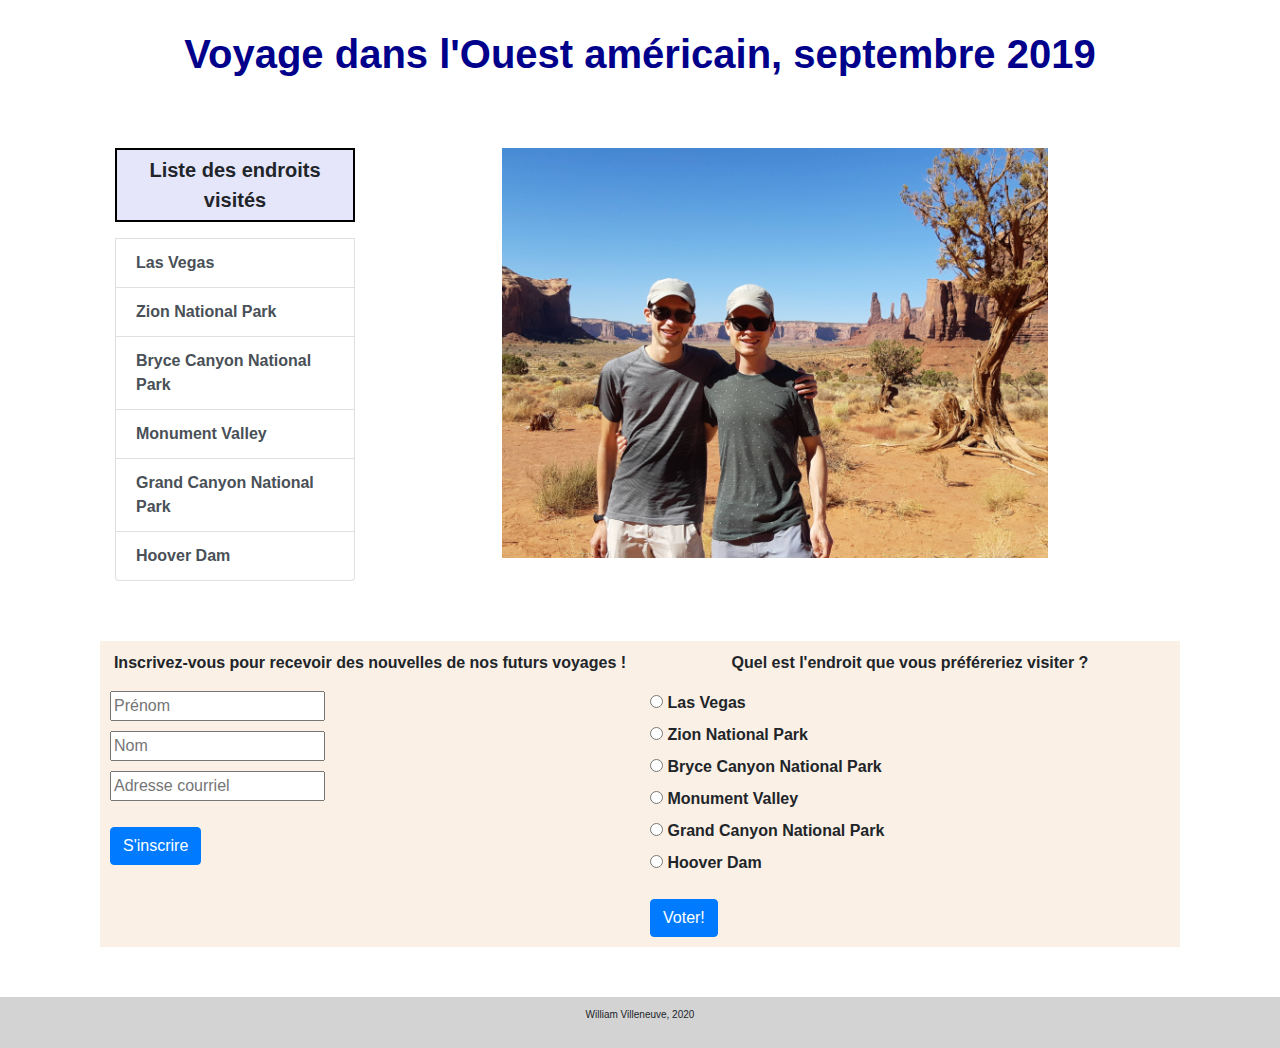
<file: index.html>
<!DOCTYPE=HTML>
<html>
  <head>
    <link rel="stylesheet" href="https://stackpath.bootstrapcdn.com/bootstrap/4.4.1/css/bootstrap.min.css" integrity="sha384-Vkoo8x4CGsO3+Hhxv8T/Q5PaXtkKtu6ug5TOeNV6gBiFeWPGFN9MuhOf23Q9Ifjh" crossorigin="anonymous">
    <link rel="stylesheet" href="images.css">
    <link rel="stylesheet" href="style.css">
    <link rel="stylesheet" href="titre.css">
    <meta name="viewport" content="width=device-width, initial-scale=1.0">
    <title>Voyage</title>
  </head>
  <body>

    <h1></h1>

    <div class="container">
      <div class="row">
        <div class="col-md-3">
          <p id="nav">Liste des endroits visités</p>
          <a href="lasvegas.html" class="list-group-item list-group-item-action">Las Vegas</a></li>
          <a href="zion.html" class="list-group-item list-group-item-action">Zion National Park</a></li>
          <a href="bryce.html" class="list-group-item list-group-item-action">Bryce Canyon National Park</a></li>
          <a href="hello.html" class="list-group-item list-group-item-action">Monument Valley</a></li>
          <a href="hello.html" class="list-group-item list-group-item-action">Grand Canyon National Park</a></li>
          <a href="hello.html" class="list-group-item list-group-item-action">Hoover Dam</a></li>
        </div>
        <div class="col-md-9">
          <img src="20190928_110254.jpg" class="index_image">
        </div>
      </div>
      <div class="row" id= "row2">
        <div class="col-md-6">
          <p class="p_row2">Inscrivez-vous pour recevoir des nouvelles de nos futurs voyages !</p>
          <form id=inscrire>
          <input type="text" id="prenom" placeholder="Prénom"><br>
          <input type="text" id="nom" placeholder="Nom"><br>
          <input type="email" id="courriel" placeholder="Adresse courriel"><br>
        </form>
        <button type="button" class="btn btn-primary" onclick="window.location.href='inscription.html'">S'inscrire</button>
        </div>
        <div class="col-md-6">
          <p class="p_row2"> Quel est l'endroit que vous préféreriez visiter ? </p>
          <form id=prefere>
            <input type="radio" name="place" id="Las Vegas">
            <label for="Las Vegas">Las Vegas</label><br>
            <input type="radio" name="place" id="Zion National Park">
            <label for="Zion National Park">Zion National Park</label><br>
            <input type="radio" name="place" id="Bryce Canyon National Park">
            <label for="Bryce Canyon National Park">Bryce Canyon National Park</label><br>
            <input type="radio" name="place" id="Monument Valley">
            <label for="Monument Valley">Monument Valley</label><br>
            <input type="radio" name="place" id="Grand Canyon National Park">
            <label for="Grand Canyon National Park">Grand Canyon National Park</label><br>
            <input type="radio" name="place" id="Hoover Dam">
            <label for="Hoover Dam">Hoover Dam</label><br>
          </form>
          <button type="button" class="btn btn-primary" onclick="window.location.href='vote.html'">Voter!</button>
        </div>
      </div>
    </div>
    <div class="container-fluid" id="foot">
        <p>William Villeneuve, 2020</p>
    </div>
 </body>
</file>
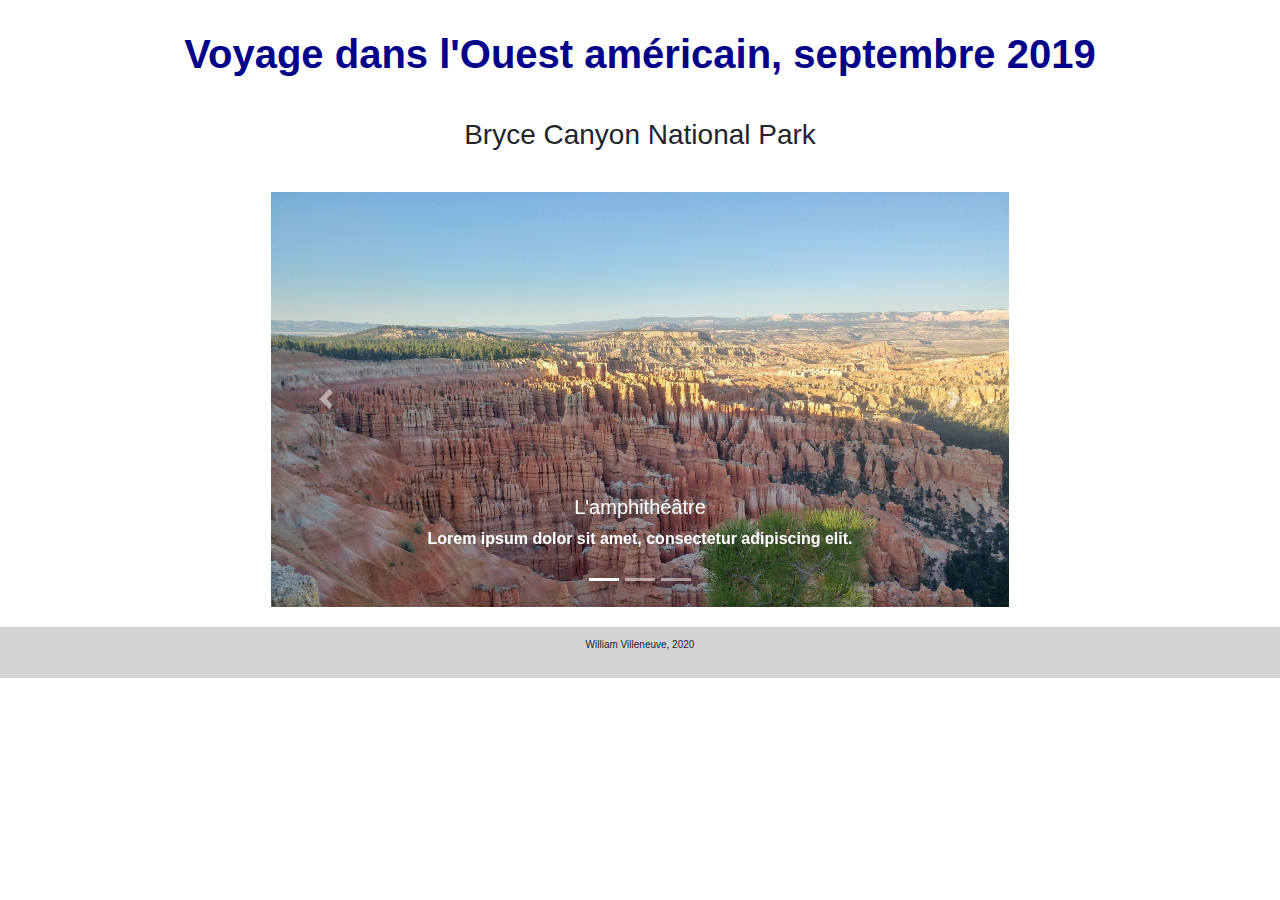
<file: bryce.html>
<!DOCTYPE=HTML>
<html>
  <head>
    <link rel="stylesheet" href="https://stackpath.bootstrapcdn.com/bootstrap/4.4.1/css/bootstrap.min.css" integrity="sha384-Vkoo8x4CGsO3+Hhxv8T/Q5PaXtkKtu6ug5TOeNV6gBiFeWPGFN9MuhOf23Q9Ifjh" crossorigin="anonymous">
    <link rel="stylesheet" href="style.css">
    <link rel="stylesheet" href="images.css">
    <link rel="stylesheet" href="titre.css">
    <meta name="viewport" content="width=device-width, initial-scale=1.0">
    <title>Bryce</title>
  </head>

  <h1></h1>
  <h3>Bryce Canyon National Park</h3>


  <div class=container id="caroussel">
    <div id="carouselExampleCaptions" class="carousel slide" data-ride="carousel">
      <ol class="carousel-indicators">
        <li data-target="#carouselExampleCaptions" data-slide-to="0" class="active"></li>
        <li data-target="#carouselExampleCaptions" data-slide-to="1"></li>
        <li data-target="#carouselExampleCaptions" data-slide-to="2"></li>
      </ol>
      <div class="carousel-inner">
        <div class="carousel-item active">
          <img src="20190924_182943_HDR.jpg" class="d-block w-100" alt="...">
          <div class="carousel-caption d-none d-md-block">
            <h5>L'amphithéâtre</h5>
            <p>Lorem ipsum dolor sit amet, consectetur adipiscing elit.</p>
          </div>
        </div>
        <div class="carousel-item">
          <img src="20190925_090408.jpg" class="d-block w-100" alt="...">
          <div class="carousel-caption d-none d-md-block">
            <h5>Fairyland Loop</h5>
            <p>Lorem ipsum dolor sit amet, consectetur adipiscing elit.</p>
          </div>
        </div>
        <div class="carousel-item">
          <img src="20190925_103536.jpg" class="d-block w-100" alt="...">
          <div class="carousel-caption d-none d-md-block">
            <h5>Third slide label</h5>
            <p>Praesent commodo cursus magna, vel scelerisque nisl consectetur.</p>
          </div>
        </div>
      </div>
      <a class="carousel-control-prev" href="#carouselExampleCaptions" role="button" data-slide="prev">
        <span class="carousel-control-prev-icon" aria-hidden="true"></span>
        <span class="sr-only">Previous</span>
      </a>
      <a class="carousel-control-next" href="#carouselExampleCaptions" role="button" data-slide="next">
        <span class="carousel-control-next-icon" aria-hidden="true"></span>
        <span class="sr-only">Next</span>
      </a>
    </div>
  </div>
<div class="container-fluid" id="foot">
    <p>William Villeneuve, 2020</p>
</div>
  <div class="container" id="caroussel"></div>
</file>
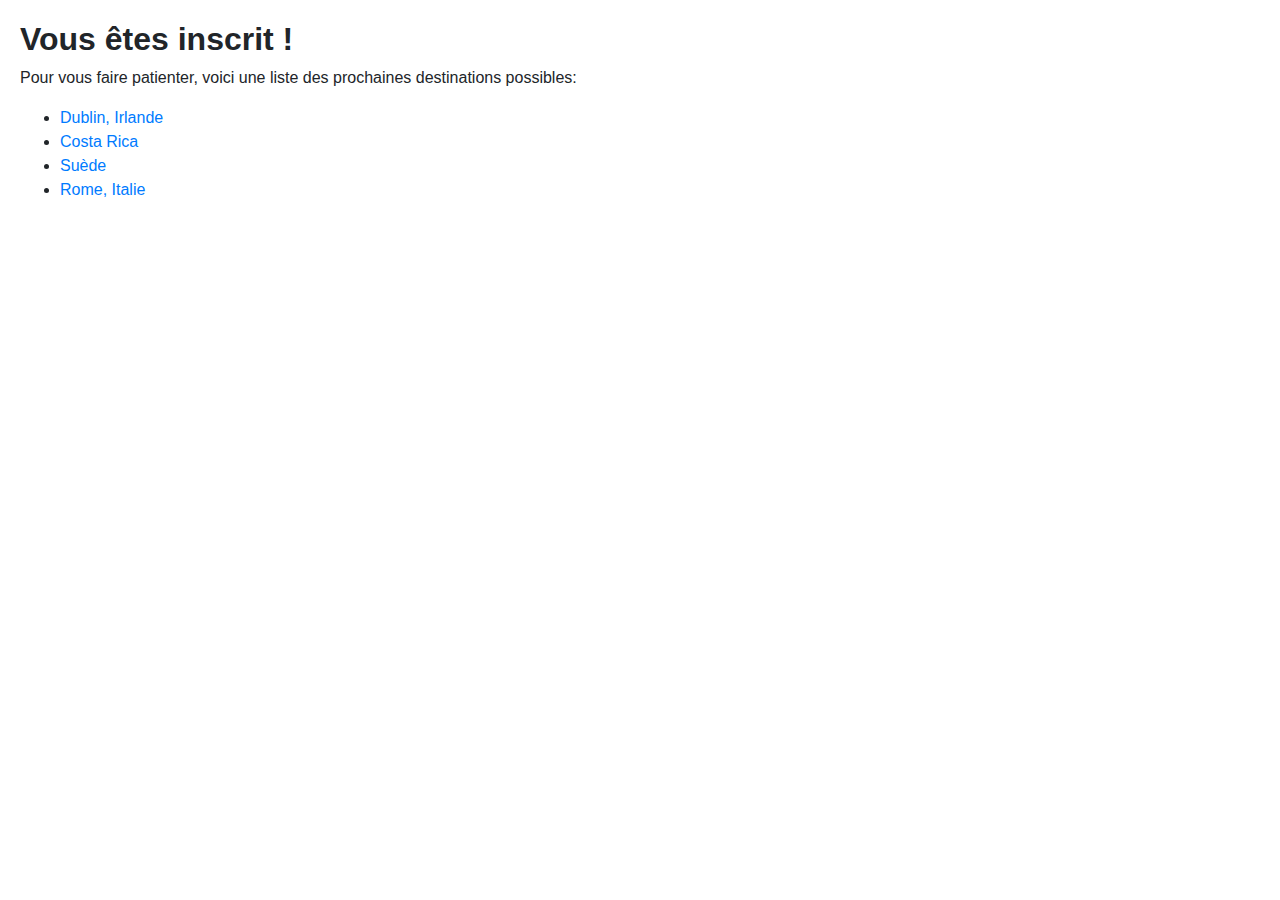
<file: inscription.html>
<!DOCTYPE=HTML>
<html>
  <head>
    <link rel="stylesheet" href="https://stackpath.bootstrapcdn.com/bootstrap/4.4.1/css/bootstrap.min.css" integrity="sha384-Vkoo8x4CGsO3+Hhxv8T/Q5PaXtkKtu6ug5TOeNV6gBiFeWPGFN9MuhOf23Q9Ifjh" crossorigin="anonymous">
    <link rel="stylesheet" href="style.css"
    <meta name="viewport" content="width=device-width, initial-scale=1.0">
    <title>Vous êtes inscrit!</title>
  </head>
  <body style="padding: 20px">
    <h2>Vous êtes inscrit !</h2>
    <p>Pour vous faire patienter, voici une liste des prochaines destinations possibles:</p>
    <ul>
      <li><a href="https://fr.wikipedia.org/wiki/Dublin">Dublin, Irlande</a></li>
      <li><a href="https://fr.wikipedia.org/wiki/Costa_Rica">Costa Rica</a></li>
      <li><a href="https://fr.wikipedia.org/wiki/Suède">Suède</a></li>
      <li><a href="https://fr.wikipedia.org/wiki/Rome">Rome, Italie</a></li>
    </ul>
  </body>
</file>
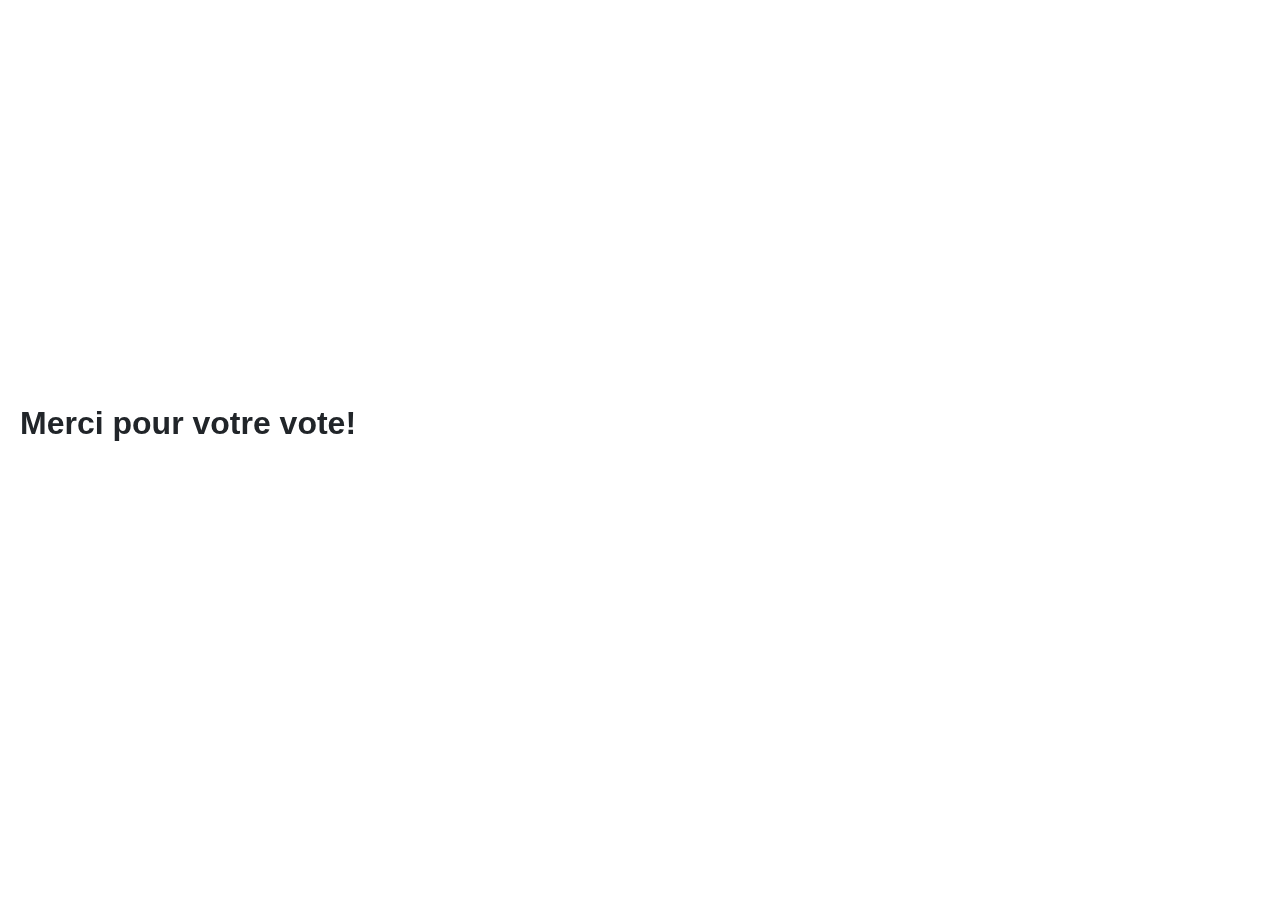
<file: vote.html>
<!DOCTYPE=HTML>
<html>
  <head>
    <link rel="stylesheet" href="https://stackpath.bootstrapcdn.com/bootstrap/4.4.1/css/bootstrap.min.css" integrity="sha384-Vkoo8x4CGsO3+Hhxv8T/Q5PaXtkKtu6ug5TOeNV6gBiFeWPGFN9MuhOf23Q9Ifjh" crossorigin="anonymous">
    <link rel="stylesheet" href="style.css"
    <meta name="viewport" content="width=device-width, initial-scale=1.0">
    <title>Vous avez voté!</title>
  </head>
  <body>
    <h2 id=vote>Merci pour votre vote!</h2>
  </body>
</file>
<file: images.css>
.places_image, .index_image {
  display: block;
  margin-left: auto;
  margin-right: auto;
  margin-bottom: 20px;
}

.index_image {
  width: 70%;
}

.places_image {
  width: 100%;
}

/*# sourceMappingURL=images.css.map */
</file>
<file: style.css>
* {
  font-family:arial;
}
@media (max-width: 700px) {
  body:not(h1) {
    font-size: large;
  }

}
h1 {
  color:darkblue;
  text-align:center;
  font-weight: bold;
  margin-top: 30px;
  margin-bottom: 40px;
}
#vote {
  position: fixed;
  bottom: 50%;
  margin-left: 20px;

 }
h2 {
   font-weight: bold;
 }
h3 {
  text-align: center;
  margin: 40px;
}

#image_block {
  display: flex;
  flex-wrap: wrap;
}
.description {
  background-color: lightgrey;
  padding: 10px;
  margin: 10px;
  width: 500px;
  display: block;
  margin-left:auto;
  margin-right:auto;
  font-weight: bold;
}

.container {
  font-weight: bold;
}

#nav {
  font-size: 20;
  text-align:center;
  border: 2px solid black;
  padding: 5px;
  background-color: lavender;
}

.row {
  padding: 30px;
}
.col-md-6 {
  background-color: linen;
  padding: 10px;
}
#row2 {
  text-align: left;
}
.p_row2 {
  text-align: center;
}
#inscrire > input {
  margin-bottom:10px;
}
ul a:visited {
  color: purple;
}
#foot {
  text-align: center;
  font-size: 10;
  bottom: 0;
  left: 0;
  width: 100%;
  background-color: lightgrey;
  padding: 10px;
  margin-top: 20px;
}
#caroussel{
  width: 60%;
}
</file>
<file: titre.css>
@charset "UTF-8";
h1::before {
  content: "Voyage dans l'Ouest américain, septembre 2019";
}

#inscrire input:hover {
  background-color: honeydew;
}

/*# sourceMappingURL=titre.css.map */
</file>
